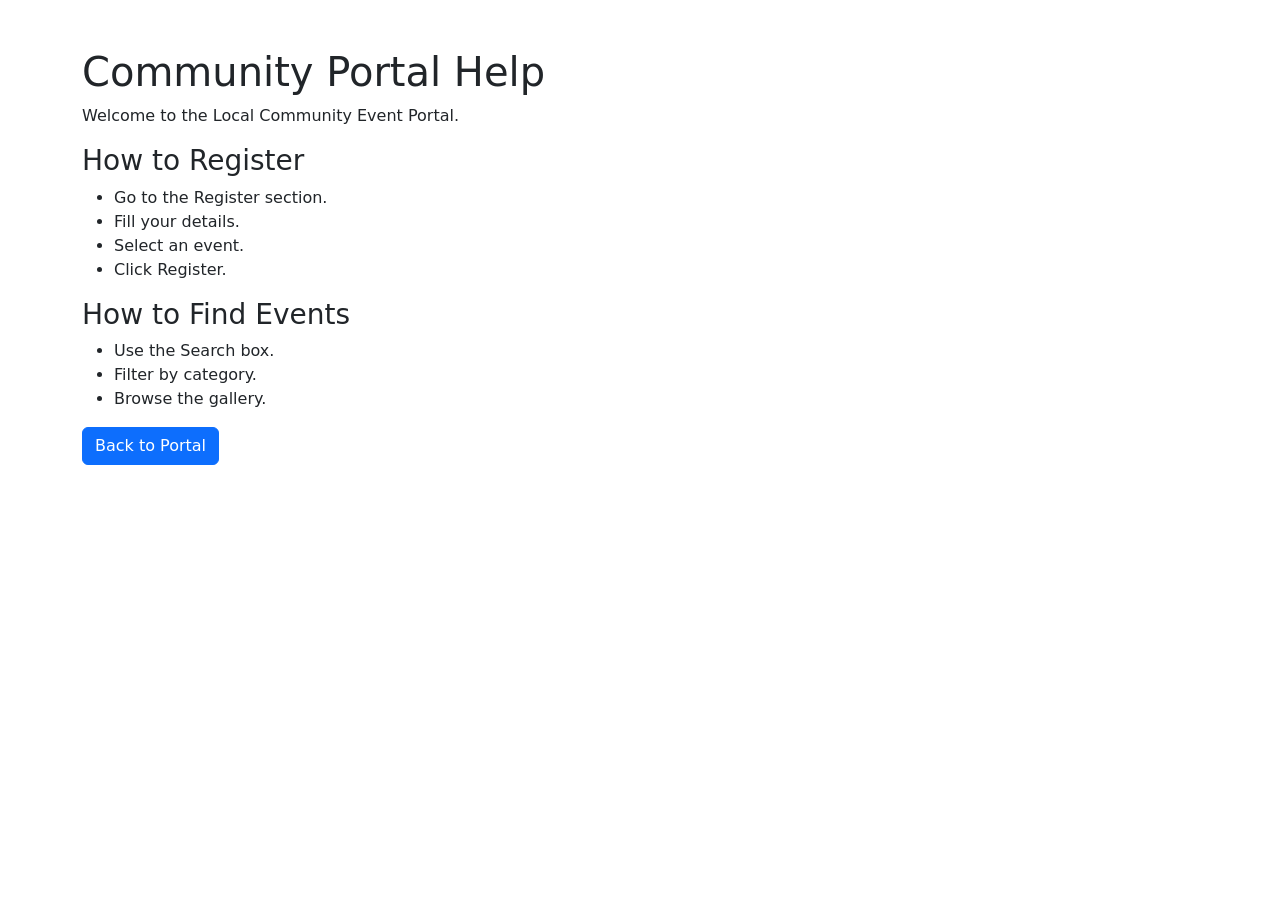
<file: Module-1-CommunityEventPortal (HTML, CSS, Javascript, Bootstrap)/help.html>
<!DOCTYPE html>
<html lang="en">

<head>
<meta charset="UTF-8">
<meta name="viewport" content="width=device-width, initial-scale=1.0">

<title>Help</title>

<link href="https://cdn.jsdelivr.net/npm/bootstrap@5.3.3/dist/css/bootstrap.min.css" rel="stylesheet">
</head>

<body class="container mt-5">

<h1>Community Portal Help</h1>

<p>
Welcome to the Local Community Event Portal.
</p>

<h3>How to Register</h3>

<ul>
<li>Go to the Register section.</li>
<li>Fill your details.</li>
<li>Select an event.</li>
<li>Click Register.</li>
</ul>

<h3>How to Find Events</h3>

<ul>
<li>Use the Search box.</li>
<li>Filter by category.</li>
<li>Browse the gallery.</li>
</ul>

<a href="index.html" class="btn btn-primary">
Back to Portal
</a>

</body>
</html>
</file>
